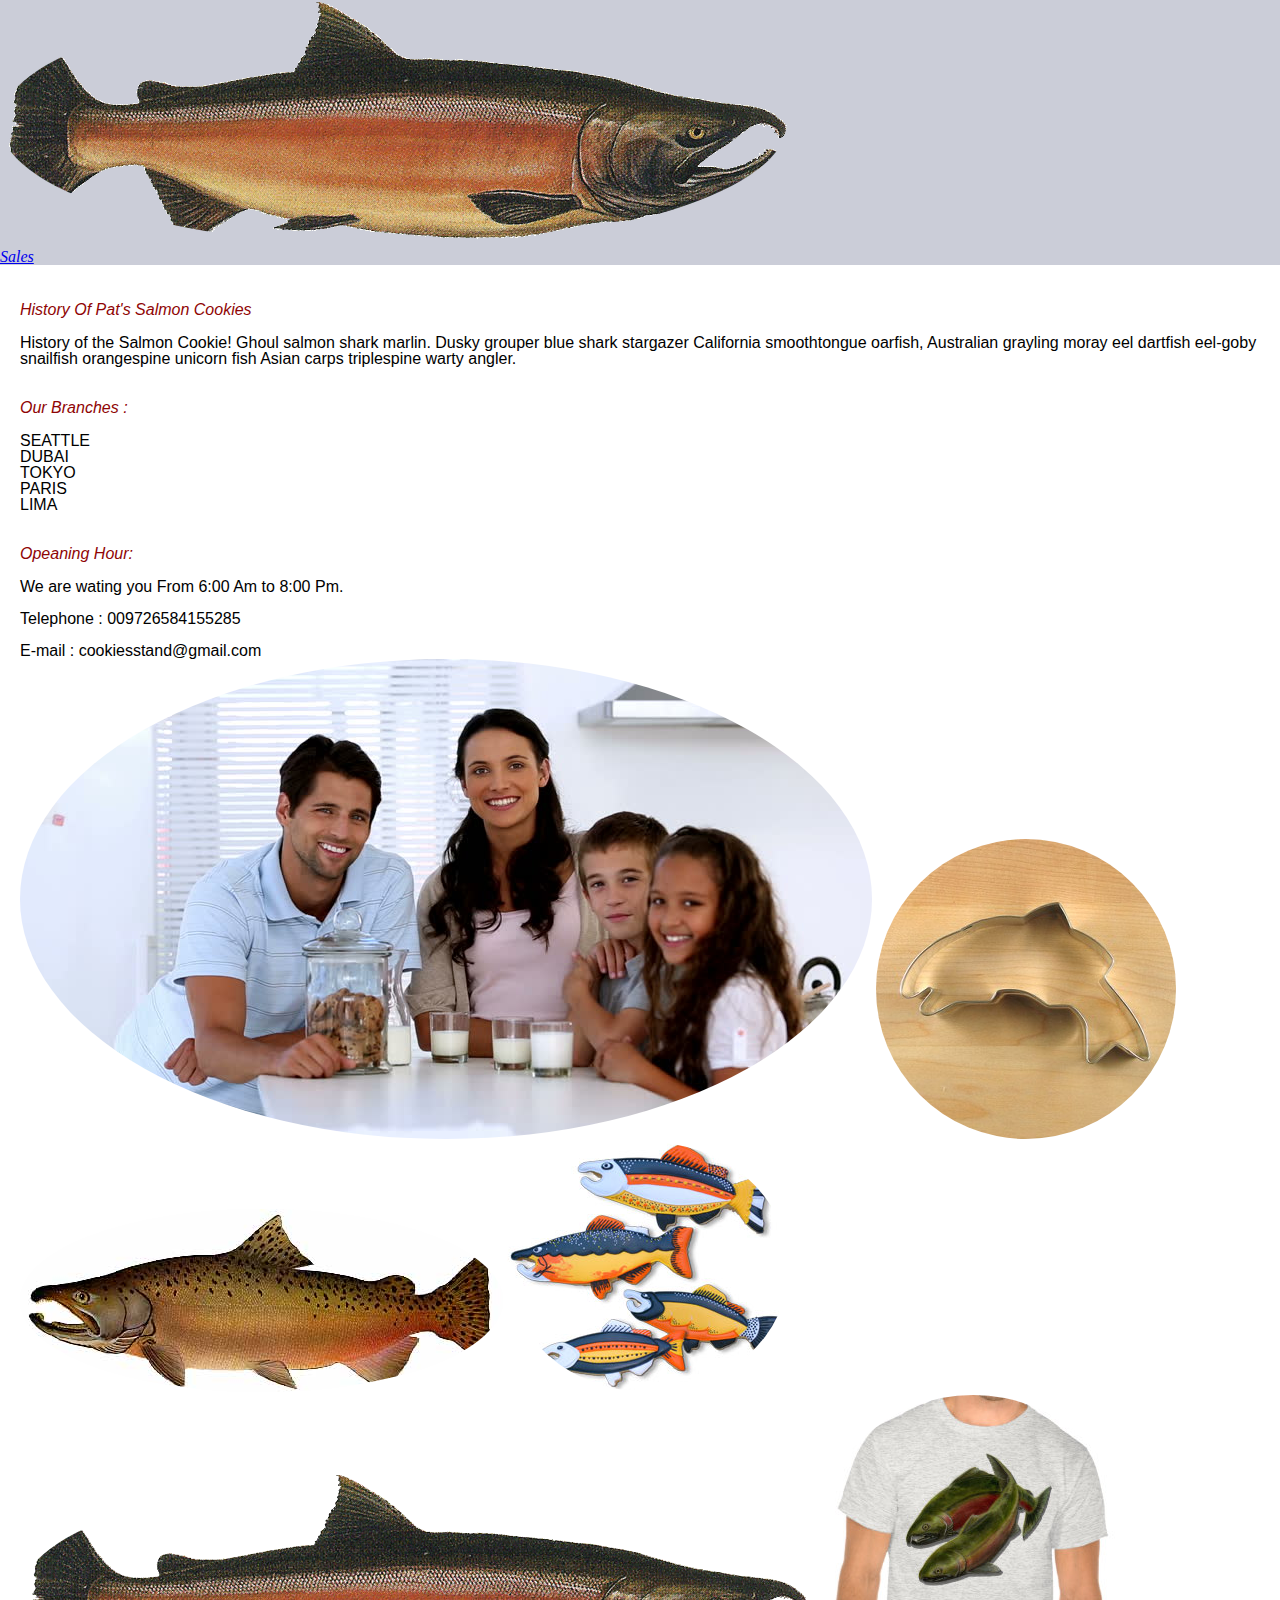
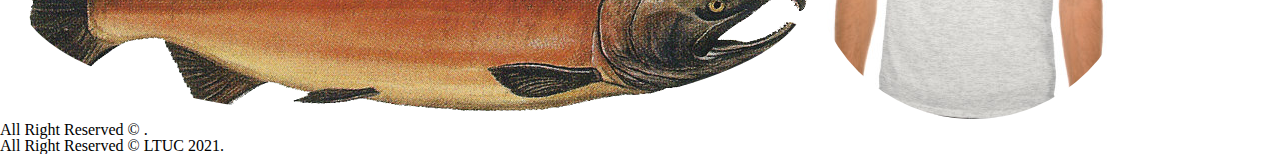
<file: index.html>
<!DOCTYPE html>
<html lang="en">

<head>
  <meta charset="UTF-8" />
  <meta http-equiv="X-UA-Compatible" content="IE=edge" />
  <meta name="viewport" content="width=device-width, initial-scale=1.0" />
  <title>Pat’s Salmon Cookies</title>
  <link rel="stylesheet" href="./css/reset.css" />
  <link rel="stylesheet" href="./css/style.css" />
</head>

<body>
  <header>
    <img src="./images/salmon.png" alt="salmon fish ">
    
    <nav>
      <a href="./sales.html">Sales</a>
    </nav>
  </header>
  <main>
    <section>
      <h1> history of Pat's Salmon Cookies</h1>

      <p>
        History of the Salmon Cookie! Ghoul salmon shark marlin.
        Dusky grouper blue shark stargazer California smoothtongue oarfish,
        Australian grayling moray eel dartfish eel-goby snailfish
        orangespine unicorn fish Asian carps triplespine warty angler.
      </p>
      <br>
      <h2>Our branches :</h2>




      <p>
      <div>
        SEATTLE
      </div>
      <div>
        DUBAI
      </div>
      <div>
        TOKYO
      </div>
      <div>
        PARIS
      </div>
      <div>
        LIMA
      </div>
      </p>
      <br>
      <h1>Opeaning Hour:</h1>
      <p>
        We are wating you From 6:00 Am to 8:00 Pm.
      </p>
      <div>
        <br>
        <p> Telephone : 009726584155285</p>
        <br>
        <p> E-mail :  cookiesstand@gmail.com</p>
      </div>
    </section>
    
    <section>
      <img src="./images/family.jpg" alt="family" srcset="" />
      <img src="./images/cutter.jpg" alt="cutter" srcset="" />
      <img src="./images/chinook.jpg" alt="chinook" srcset="" />
      <img src="./images/fish.jpg" alt="fish" srcset="" />
      <img src="./images/salmon.png" alt="salmon" srcset="" />
      <img src="./images/shirt.jpg" alt="shirt" srcset="" />
     
    </section>
  </main>
  <footer>All Right Reserved &copy; .</footer>

    
      
  

  </main>
  <footer>All Right Reserved &copy; LTUC 2021.</footer>

</body>


</html>
</file>
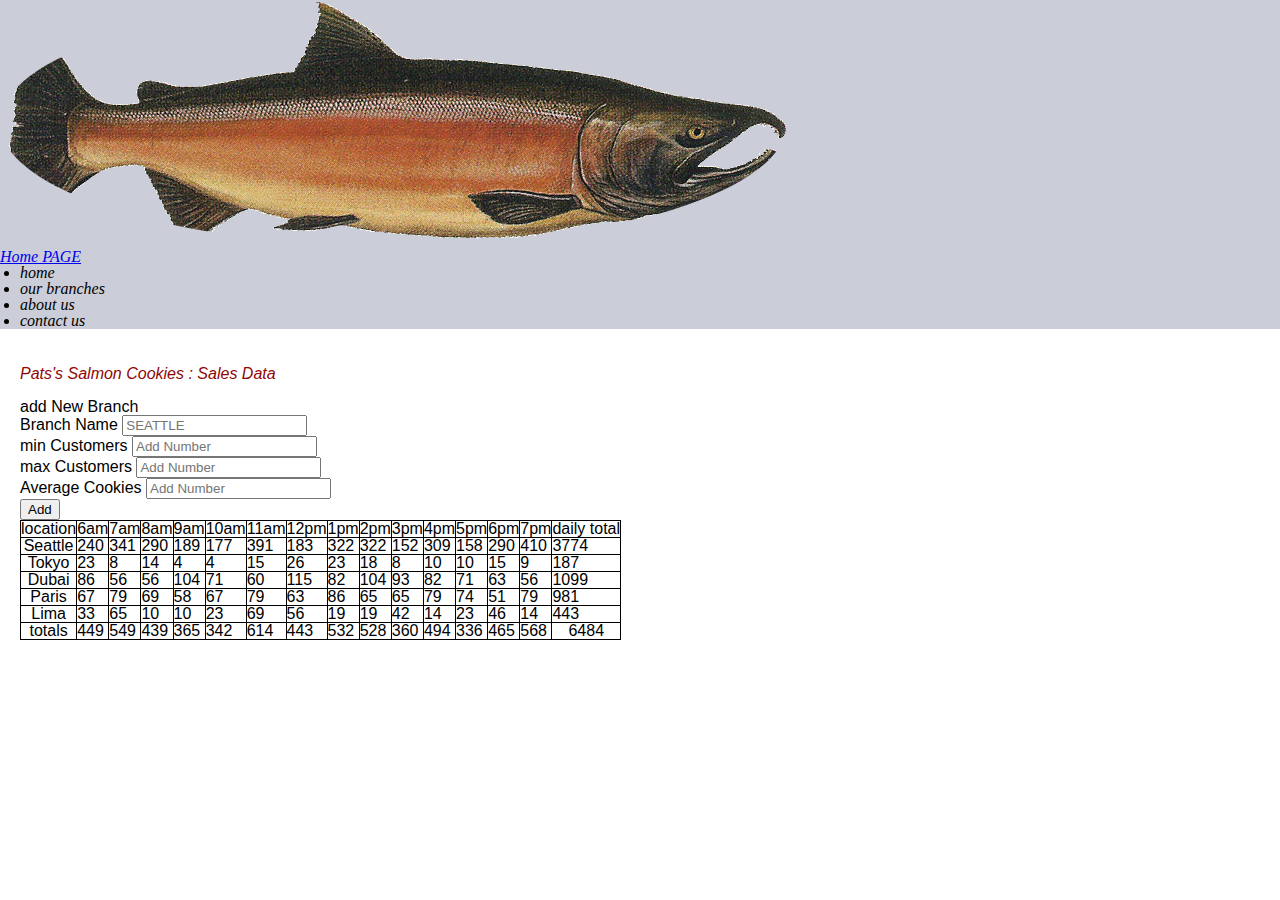
<file: sales.html>
<!DOCTYPE html>
<html lang="en">

<head>
  <meta charset="UTF-8">
  <meta http-equiv="X-UA-Compatible" content="IE=edge">
  <meta name="viewport" content="width=device-width, initial-scale=1.0">
  <title>Welcome to Salmon Cookies</title>
  <link rel="stylesheet" href="css/reset.css">
  <link href="css/style.css" type="text/css" rel="stylesheet" />
</head>

<body>
  <header>
    <img src="./images/salmon.png" alt="salmon fish ">
    <nav>



      <a href="./index.html">Home PAGE</a>

      <ul>
        <li>home</li>
        <li>our branches</li>
        <li>about us</li>
        <li>contact us</li>
      </ul>

   

    </nav>

  </header>
  <main>
    <section>




      <h2>Pats's Salmon cookies : Sales Data</h2>



      <fieldset>
        <legend>add New Branch</legend>
        <form id="newBranchForm">
          <div>
            <label for="branchName">Branch Name</label>
            <input type="text" name="branchName" id="branchName" placeholder="SEATTLE">
          </div>
          <div>
            <label for="minCust">min Customers</label>
            <input type="text" name="minCust" id="minCust" placeholder="Add Number">
          </div>
          <div>
            <label for="maxCust">max Customers</label>
            <input type="text" name="maxCust" id="maxCust" placeholder="Add Number">
          </div>
          <div>
            <label for="avgCookie">Average Cookies</label>
            <input type="text" name="avgCookie" id="avgCookie" placeholder="Add Number">
          </div>


          <button type="submit">Add</button>
        </form>

      </fieldset>
    

      <div id="salesData">
    </section>
    </div>
    <table  id="salestable">
      
    </table>

    <script src="js/app.js"></script>
</body>

</html>
</file>
<file: css/style.css>
* {
  font-family: Arial, sans-serif;
}

img {
  border-radius: 50%;
  max-width: 100%;
  height: auto;
}


nav{
font-style: italic;
}

header {
  text-align: left;
  background: #cbcdd8;
  margin-bottom: 20px;
}

main  h1 {
  line-height: 50px;
  color: rgb(143, 5, 5);
  text-transform: capitalize;
  font-style: italic;
}

main  h2 {
  line-height: 50px;
  color: rgb(143, 5, 5);
  text-transform: capitalize;
  font-style: italic;
}

main {
  margin: 0 20px;
}

main > h2 {
  font-weight: 700;
}

ul {
  list-style-type: disc;
  padding-left: 20px;
}

main article h2 {
  color: #fb743e;
  font-weight: 700;
  text-transform: capitalize;


}



table , td , th {
  border: 1px black solid;




 
form {
  border: 5px  rgb(11, 11, 56) solid;
  margin: 20px;
  border-radius: 5px;
  display: table-cell;

  background-color: darkorchid;


}


 img {
  border-radius: 50%;
 
 
} 
html {
  height: 100vh;
  font-family: Georgia, 'Times New Roman', Times, serif;
}

main {

  font-family: Arial, Helvetica, sans-serif;

  
}
</file>
